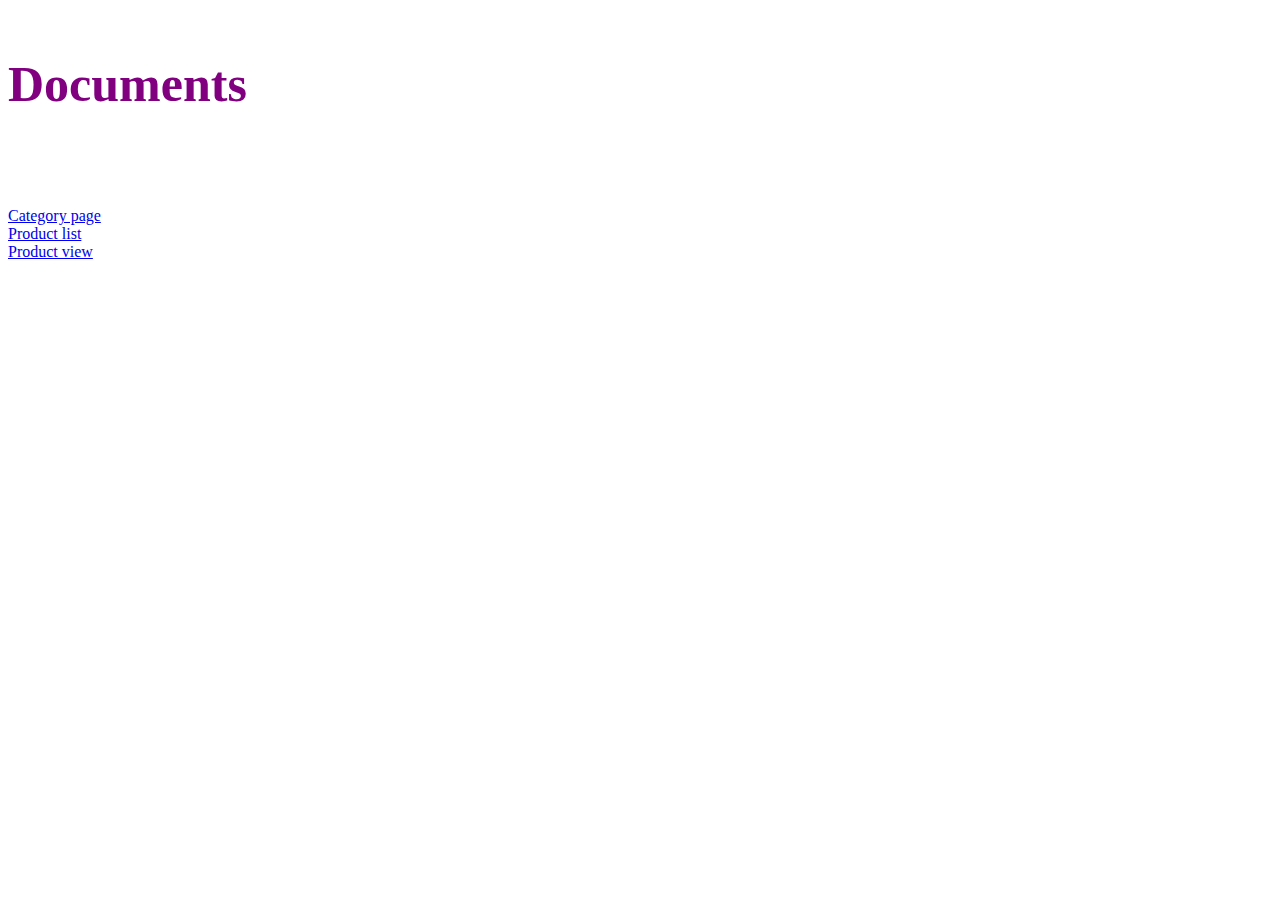
<file: index.html>
<!DOCTYPE html>
<html lang="en">

<head>
    <meta charset="UTF-8">
    <meta http-equiv="X-UA-Compatible" content="IE=edge">
    <meta name="viewport" content="width=device-width, initial-scale=1.0">
    <title>Documents</title>
    <link rel="stylesheet" href="style.css">

</head>

<body>
    <main>
        <h1>Documents</h1>
        <div class="front-page">
            <a href="category.html">Category page</a>
            <a href="productlist.html"> Product list</a>
            <a href="product.html"> Product view</a>
        </div>
    </main>
</body>

</html>
</file>
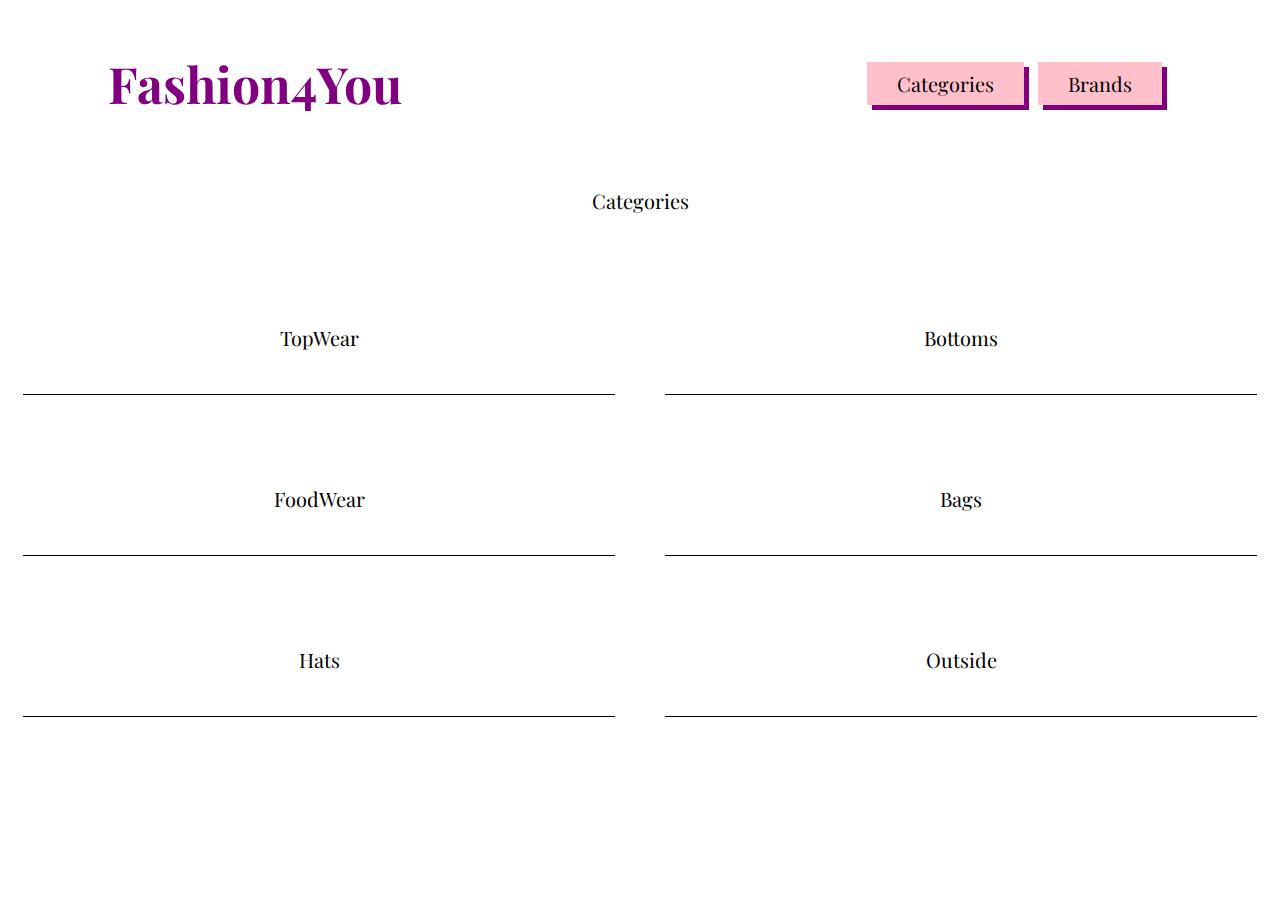
<file: category.html>
<!DOCTYPE html>
<html lang="en">

<head>
    <meta charset="UTF-8">
    <meta http-equiv="X-UA-Compatible" content="IE=edge">
    <meta name="viewport" content="width=device-width, initial-scale=1.0">
    <title>Categories</title>
    <link rel="stylesheet" href="style.css">

    <!-- FONT: Besley -->
    <link rel="preconnect" href="https://fonts.googleapis.com">
    <link rel="preconnect" href="https://fonts.gstatic.com" crossorigin>
    <link href="https://fonts.googleapis.com/css2?family=Besley&display=swap" rel="stylesheet">


    <!-- FONT: PLayfair Display -->
    <link rel="preconnect" href="https://fonts.googleapis.com">
    <link rel="preconnect" href="https://fonts.gstatic.com" crossorigin>
    <link href="https://fonts.googleapis.com/css2?family=Playfair+Display&display=swap" rel="stylesheet">
</head>

<body>
    <header class="main-nav">
        <h1>Fashion4You</h1>
        <nav>
            <a href="category.html">Categories</a>
            <a href="#">Brands</a>
        </nav>
    </header>

    <main>

        <div class="categories">

            <div class="headline">
                <p>Categories</p>
            </div>

            <div class="category">
                <a href="productlist.html">TopWear</a>
            </div>

            <div class="category">
                <a href="productlist.html">Bottoms</a>
            </div>

            <div class="category">
                <a href="productlist.html">FoodWear</a>
            </div>

            <div class="category">
                <a href="productlist.html">Bags</a>
            </div>

            <div class="category">
                <a href="productlist.html">Hats</a>
            </div>

            <div class="category">
                <a href="productlist.html">Outside</a>
            </div>
        </div>

    </main>
</body>

</html>
</file>
<file: style.css>
body {
  max-width: 10000px;
  min-height: 500px;
}

main {
  min-height: 300px;
  display: grid;
  align-items: center;
}

p {
  font-family: "Playfair Display", serif;
  font-size: 20px;
}

.front-page a {
  display: block;
}

/* CATEGORY LIST */

.categories {
  display: grid;
  grid-template-columns: repeat(2, 1fr);
  grid-gap: 50px;
  margin-right: 15px;
  margin-left: 15px;
  text-align: center;
}

.headline {
  grid-column: 1/3;
  font-size: 30px;
}

.category {
  width: auto;
  height: 70px;
  border-bottom: 1px solid black;
  padding-top: 40px;
}

.category a {
  text-decoration: none;
  font-family: "Playfair Display", serif;
  font-size: 20px;
  color: black;
}

.category:hover {
  background-color: pink;
}

/* PRODUCT LIST */

.main-nav {
  display: flex;
  align-items: center;
  margin: 50px 100px;
}

.main-nav h1 {
  margin-right: auto;
}

nav a {
  text-decoration: none;
  color: black;
  list-style: none;
  font-family: "Playfair Display", serif;
  font-size: 20px;
  padding: 8px 30px;
  background-color: pink;
  box-shadow: 5px 5px purple;
  margin-right: 10px;
}

h1 {
  font-size: 50px;
  margin: 0;
  font-family: "Playfair Display", serif;
  color: purple;
}

.container1 {
  display: grid;
  grid-template-columns: repeat(4, 1fr);
  grid-gap: 10px;
  margin-right: 15px;
  margin-left: 15px;
}

img {
  max-width: 100%;
  height: auto;
}

@supports (display: grid) {
  main {
    max-width: 10000px;
    margin: 0 auto;
  }

  .container1 {
    display: grid;
    grid-template-columns: repeat(auto-fit, minmax(300px, 1fr));
    grid-gap: 1rem;
  }
}

h3 {
  text-align: left;
}

.box p {
  text-align: left;
}

.box {
  text-align: right;
}

button {
  background-color: lightblue;
  border: 1px solid blue;
  box-shadow: 3px 3px black;
}

/* .dicount {
  display: grid;
  grid-template-columns: 1fr 1fr;
}

.discount p {
  grid-column: 1/3;
} */

@media screen and (max-width: 830px) {
  .main-nav {
    display: inline-block;
    background-color: pink;
  }

  nav a {
    font-size: 18px;
    padding: 4px 15px;
    box-shadow: 3px 3px purple;
    margin-right: 10px;
  }

  nav {
    margin-top: 30px;
  }

  .categories {
    display: block;
  }
}

@media screen and (max-width: 520px) {
  .main-nav {
    display: block;
    background-color: turquoise;
  }

  nav a {
    text-decoration: none;
    color: black;
    list-style: none;
    font-family: "Playfair Display", serif;
    font-size: 18px;
    padding: 4px 15px;
    background-color: pink;
    box-shadow: 3px 3px purple;
    margin-right: 10px;
  }

  nav {
    margin-top: 30px;
  }
}

/* PRODUCT PAGE */

.product-page {
  display: grid;
  grid-column: 1;
}

.product-page img {
  max-width: 40rem;
  margin-right: auto;
  margin-left: auto;
  grid-column: 1/3;
}

.product-page p {
  display: block;
  text-align: left;
  grid-column: 1;
}
</file>
